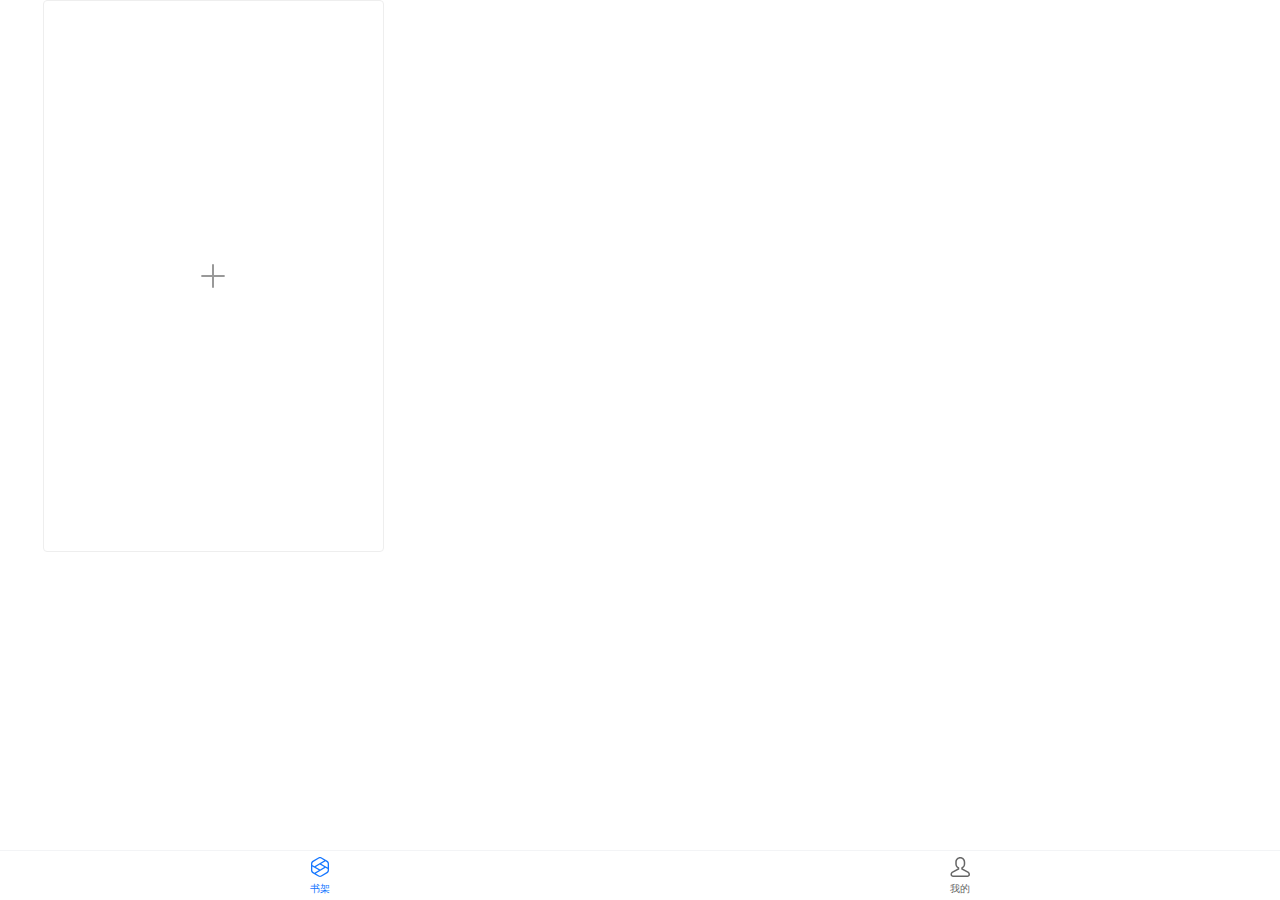
<file: index.html>
<!DOCTYPE html>
<html lang="en">

<head>
  <meta charset="UTF-8">
  <link rel="icon" href="/favicon.ico">
  <meta name="viewport" content="width=device-width, initial-scale=1.0">
  <title>Vite App</title>
  <script type="module" crossorigin src="/js/index-7WbT3z16.js"></script>
  <link rel="stylesheet" crossorigin href="/css/index-BTD1ulDL.css">
</head>

<body>
  <div id="app">
  <style>*{--color-spinner:3px solid #255957;}*{box-sizing:border-box;}.spinner{position:absolute;top:0px;left:0px;right:0px;bottom:0px;margin:auto;background:#fff;height:55px;width:55px;perspective:800px;}.spinner::before,.spinner::after,.spinner .orbit{content:"";position:absolute;width:100%;height:100%;border-radius:50%;}.spinner::before{left:0%;top:0%;animation:animat-1 1200ms linear infinite;border-bottom:var(--color-spinner);}.spinner::after{right:0%;top:0%;animation:animat-2 1200ms linear infinite;border-right:var(--color-spinner);}.spinner .orbit{right:0%;bottom:0%;animation:animat-3 1200ms linear infinite;border-top:var(--color-spinner);}@keyframes animat-1{0%{transform:rotateX(35deg) rotateY(-45deg) rotateZ(0deg);}100%{transform:rotateX(35deg) rotateY(-45deg) rotateZ(360deg);}}@keyframes animat-2{0%{transform:rotateX(50deg) rotateY(10deg) rotateZ(0deg);}100%{transform:rotateX(50deg) rotateY(10deg) rotateZ(360deg);}}@keyframes animat-3{0%{transform:rotateX(35deg) rotateY(55deg) rotateZ(0deg);}100%{transform:rotateX(35deg) rotateY(55deg) rotateZ(360deg);}}</style>
  <div class="spinner"><div class="orbit"></div></div>
  </div>
</body>

</html>
</file>
<file: css/index-BTD1ulDL.css>
*,:before,:after{--un-rotate:0;--un-rotate-x:0;--un-rotate-y:0;--un-rotate-z:0;--un-scale-x:1;--un-scale-y:1;--un-scale-z:1;--un-skew-x:0;--un-skew-y:0;--un-translate-x:0;--un-translate-y:0;--un-translate-z:0;--un-pan-x: ;--un-pan-y: ;--un-pinch-zoom: ;--un-scroll-snap-strictness:proximity;--un-ordinal: ;--un-slashed-zero: ;--un-numeric-figure: ;--un-numeric-spacing: ;--un-numeric-fraction: ;--un-border-spacing-x:0;--un-border-spacing-y:0;--un-ring-offset-shadow:0 0 rgb(0 0 0 / 0);--un-ring-shadow:0 0 rgb(0 0 0 / 0);--un-shadow-inset: ;--un-shadow:0 0 rgb(0 0 0 / 0);--un-ring-inset: ;--un-ring-offset-width:0px;--un-ring-offset-color:#fff;--un-ring-width:0px;--un-ring-color:rgb(147 197 253 / .5);--un-blur: ;--un-brightness: ;--un-contrast: ;--un-drop-shadow: ;--un-grayscale: ;--un-hue-rotate: ;--un-invert: ;--un-saturate: ;--un-sepia: ;--un-backdrop-blur: ;--un-backdrop-brightness: ;--un-backdrop-contrast: ;--un-backdrop-grayscale: ;--un-backdrop-hue-rotate: ;--un-backdrop-invert: ;--un-backdrop-opacity: ;--un-backdrop-saturate: ;--un-backdrop-sepia: }::backdrop{--un-rotate:0;--un-rotate-x:0;--un-rotate-y:0;--un-rotate-z:0;--un-scale-x:1;--un-scale-y:1;--un-scale-z:1;--un-skew-x:0;--un-skew-y:0;--un-translate-x:0;--un-translate-y:0;--un-translate-z:0;--un-pan-x: ;--un-pan-y: ;--un-pinch-zoom: ;--un-scroll-snap-strictness:proximity;--un-ordinal: ;--un-slashed-zero: ;--un-numeric-figure: ;--un-numeric-spacing: ;--un-numeric-fraction: ;--un-border-spacing-x:0;--un-border-spacing-y:0;--un-ring-offset-shadow:0 0 rgb(0 0 0 / 0);--un-ring-shadow:0 0 rgb(0 0 0 / 0);--un-shadow-inset: ;--un-shadow:0 0 rgb(0 0 0 / 0);--un-ring-inset: ;--un-ring-offset-width:0px;--un-ring-offset-color:#fff;--un-ring-width:0px;--un-ring-color:rgb(147 197 253 / .5);--un-blur: ;--un-brightness: ;--un-contrast: ;--un-drop-shadow: ;--un-grayscale: ;--un-hue-rotate: ;--un-invert: ;--un-saturate: ;--un-sepia: ;--un-backdrop-blur: ;--un-backdrop-brightness: ;--un-backdrop-contrast: ;--un-backdrop-grayscale: ;--un-backdrop-hue-rotate: ;--un-backdrop-invert: ;--un-backdrop-opacity: ;--un-backdrop-saturate: ;--un-backdrop-sepia: }.visible{visibility:visible}.absolute{position:absolute}.relative{position:relative}.left-0{left:0}.top-0{top:0}.me{margin-inline-end:1rem}.mt-2{margin-top:.5rem}.aspect-ratio-0\.618{aspect-ratio:.618}.h-full{height:100%}.h-screen{height:100vh}.w-80\%{width:80%}.w-full{width:100%}.flex{display:flex}.flex-1{flex:1 1 0%}.flex-col{flex-direction:column}.items-center{align-items:center}.justify-center{justify-content:center}.overflow-y-auto{overflow-y:auto}.b-1{border-width:1px}.b-b-1{border-bottom-width:1px}.b-t-1{border-top-width:1px}.b-\#eee{--un-border-opacity:1;border-color:rgb(238 238 238 / var(--un-border-opacity))}.b-b-gray-1{--un-border-opacity:1;--un-border-bottom-opacity:var(--un-border-opacity);border-bottom-color:rgb(243 244 246 / var(--un-border-bottom-opacity))}.b-t-gray-1{--un-border-opacity:1;--un-border-top-opacity:var(--un-border-opacity);border-top-color:rgb(243 244 246 / var(--un-border-top-opacity))}.rd{border-radius:.25rem}.bg-\#eee{--un-bg-opacity:1;background-color:rgb(238 238 238 / var(--un-bg-opacity))}.px-2{padding-left:.5rem;padding-right:.5rem}.op-0{opacity:0}*,:before,:after{border-style:solid;border-width:0;box-sizing:border-box}:before,:after{--tw-content: ""}html{line-height:1.5;tab-size:4;text-size-adjust:100%}body{margin:0;line-height:inherit}hr{height:0;color:inherit;border-top-width:1px}abbr:where([title]){text-decoration:underline dotted}h1,h2,h3,h4,h5,h6{font-size:inherit;font-weight:inherit}a{color:inherit;text-decoration:inherit}b,strong{font-weight:bolder}code,kbd,samp,pre{font-size:1em}small{font-size:80%}sub,sup{position:relative;font-size:75%;line-height:0;vertical-align:baseline}sub{bottom:-.25em}sup{top:-.5em}table{text-indent:0;border-collapse:collapse;border-color:inherit}button,input,optgroup,select,textarea{padding:0;margin:0;font-family:inherit;font-size:100%;font-weight:inherit;line-height:inherit;color:inherit;font-feature-settings:inherit;font-variation-settings:inherit}button,select{text-transform:none}button{background-color:inherit}:-moz-focusring{outline:auto}:-moz-ui-invalid{box-shadow:none}progress{vertical-align:baseline}::-webkit-inner-spin-button,::-webkit-outer-spin-button{height:auto}[type=search]{outline-offset:-2px;-webkit-appearance:textfield;appearance:textfield}::-webkit-search-decoration{-webkit-appearance:none;appearance:none}::-webkit-file-upload-button{font:inherit;-webkit-appearance:button;appearance:button}summary{display:list-item}blockquote,dl,dd,h1,h2,h3,h4,h5,h6,hr,figure,p,pre{margin:0}fieldset{padding:0;margin:0}legend{padding:0}ol,ul,menu{padding:0;margin:0;list-style:none}dialog{padding:0}textarea{resize:vertical}input::placeholder,textarea::placeholder{opacity:1}button,[role=button]{cursor:pointer}:disabled{cursor:default}img,svg,video,canvas,audio,iframe,embed,object{display:block}img,video{height:auto;max-width:100%}[hidden]{display:none}:root{font-family:Inter,system-ui,Avenir,Helvetica,Arial,sans-serif;-webkit-font-smoothing:antialiased;-moz-osx-font-smoothing:grayscale;font-weight:400;line-height:1.5;color:#ffffffde;text-rendering:optimizelegibility;background-color:#242424;color-scheme:light dark;font-synthesis:none}@media (prefers-color-scheme: light){:root{color:#213547;background-color:#fff}}
</file>
